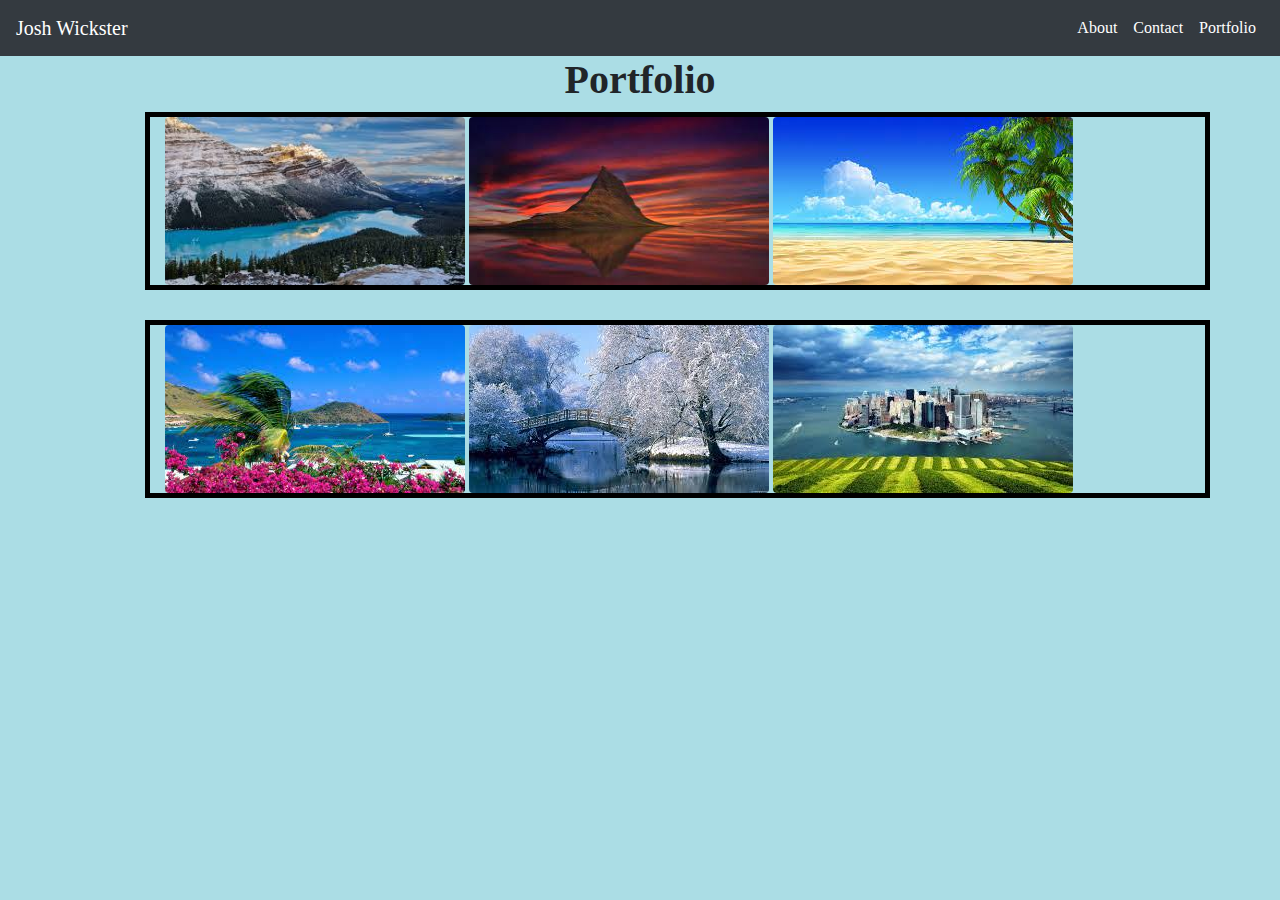
<file: pages/portfolio.html>
<!DOCTYPE html>
<html lang="en">
<head>
  <meta charset="UTF-8">
  <meta name="viewport" content="width=device-width, initial-scale=1">
  <link rel="stylesheet" href="https://stackpath.bootstrapcdn.com/bootstrap/4.3.1/css/bootstrap.min.css"
        integrity="sha384-ggOyR0iXCbMQv3Xipma34MD+dH/1fQ784/j6cY/iJTQUOhcWr7x9JvoRxT2MZw1T" crossorigin="anonymous">
  <link rel="stylesheet" href="/assets/css/styles.css">
  <title>Portfolio</title>

</head>
<body>

<!--Navbar-->
<nav class="navbar navbar-expand-lg navbar-dark bg-dark">
  <a class="navbar-brand" href="#">Josh Wickster</a>
  
    <div class="collapse navbar-collapse" id="navbarSupportedContent">
      <ul class="navbar-nav ml-auto">
        <li class="nav-item active">
          <a class="nav-link" href="../index.html">About</a>
        </li>
        <li class="nav-item active">
          <a class="nav-link" href="contact.html">Contact</a>
        </li>
        <li class="nav-item active">
          <a class="nav-link" href="portfolio.html">Portfolio</a>
        </li>
      </ul>
    </div>
</nav>
<!--Navbar-->

<div class="container">
  <h1 class = "portfolioText">Portfolio</h1>
  
  <div class="row rowOne">
    <div class="col-sm-12">
      <img src="../assets/images/pic1.jpg" class="img-fluid rounded center-block" style="width: 300px; height: 168px"
           width="275" height="183">
      <img src="../assets/images/pic2.jpg" class="img-fluid rounded center-block"style="width: 300px; height: 168px">
      <img src="../assets/images/pic3.jpg" class="img-fluid rounded center-block">
    </div>
  </div>
  
  
  <div class="row rowTwo">
    <div class="col-sm-12">
      <img src="../assets/images/pic4.jpg" class="img-fluid rounded center-block">
      <img src="../assets/images/pic5.jpg" class="img-fluid rounded center-block">
      <img src="../assets/images/pic6.jpg" class="img-fluid rounded center-block">
    </div>
  </div>
  <br>
  <br>
</div>

</body>
</html>
</file>
<file: assets/css/styles.css>
* {
  box-sizing: border-box;
}

* body{
  font-family: "Times New Roman", Monospaced, serif;
  background: #abdde5;
}

.portfolioText{
  text-align: center;
  font-weight: bold;
}


.rowTwo {
  margin-top: 30px;
  margin-left: 60px;
  border: 5px solid black;
}

.rowOne {
  margin-bottom: 30px;
  margin-left: 60px;
  border: 5px solid black;
}

.dogGie{
  border:white solid 40px;
}

.rowTwo .rowOne{
  border: 10px solid black;
  margin: 30px;
}
</file>
